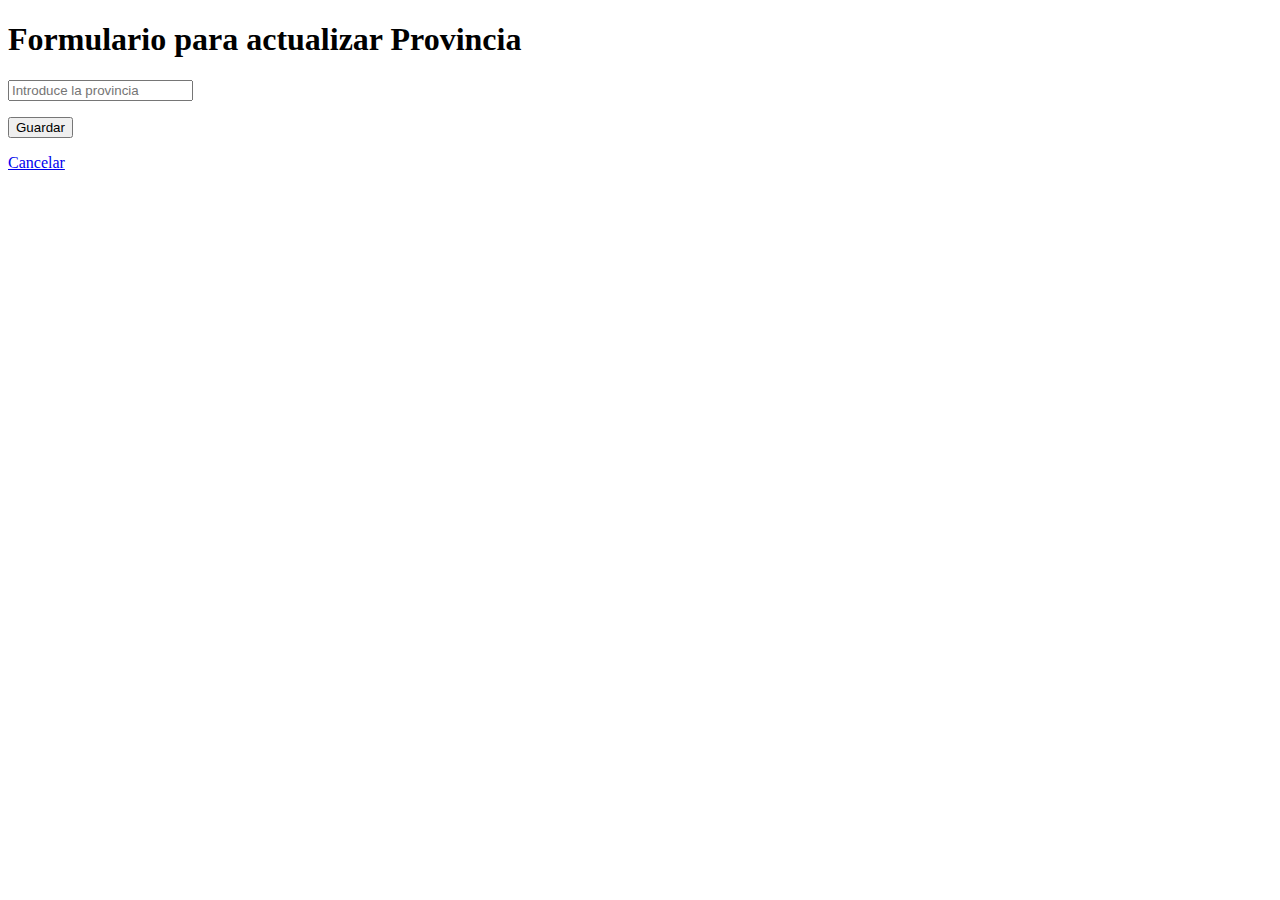
<file: agenda/src/main/resources/templates/actualizarProvincia.html>
<!DOCTYPE HTML>
<html xmlns:th="http://www.thymeleaf.org">
<head>
	<title>Provincia | Actualizar</title>
	<meta charset="UTF-8" />
	<link rel="icon" type="image/png" href="img/favi.png">
	<link rel="stylesheet" href="https://stackpath.bootstrapcdn.com/bootstrap/4.1.3/css/bootstrap.min.css" integrity="sha384-MCw98/SFnGE8fJT3GXwEOngsV7Zt27NXFoaoApmYm81iuXoPkFOJwJ8ERdknLPMO" crossorigin="anonymous">
</head>
<body>

<div th:replace="fragments/topnav :: navbar"></div>
	
	<div class="container-fluid">
		<h1>Formulario para actualizar Provincia</h1>
		<form action="#" th:action="@{/guardaProvincia}" th:object="${provincia}" method="post">
			<input type="hidden" th:field="*{idprovincia}" name="idprovincia" id="idprovincia" >
			<div class="form-group">
				<input class="form-control" type="text" th:field="*{provincia}" name="provincia" id="provincia" placeholder="Introduce la provincia">
			</div>
				
			<p class="form-group">
				<input class="btn btn-lg btn-block btn-primary" type="submit" value="Guardar" />
			</p>
		</form>
		<a class="btn btn-block btn-danger" href="/">Cancelar</a>
	</div>
</body>
</html>
</file>
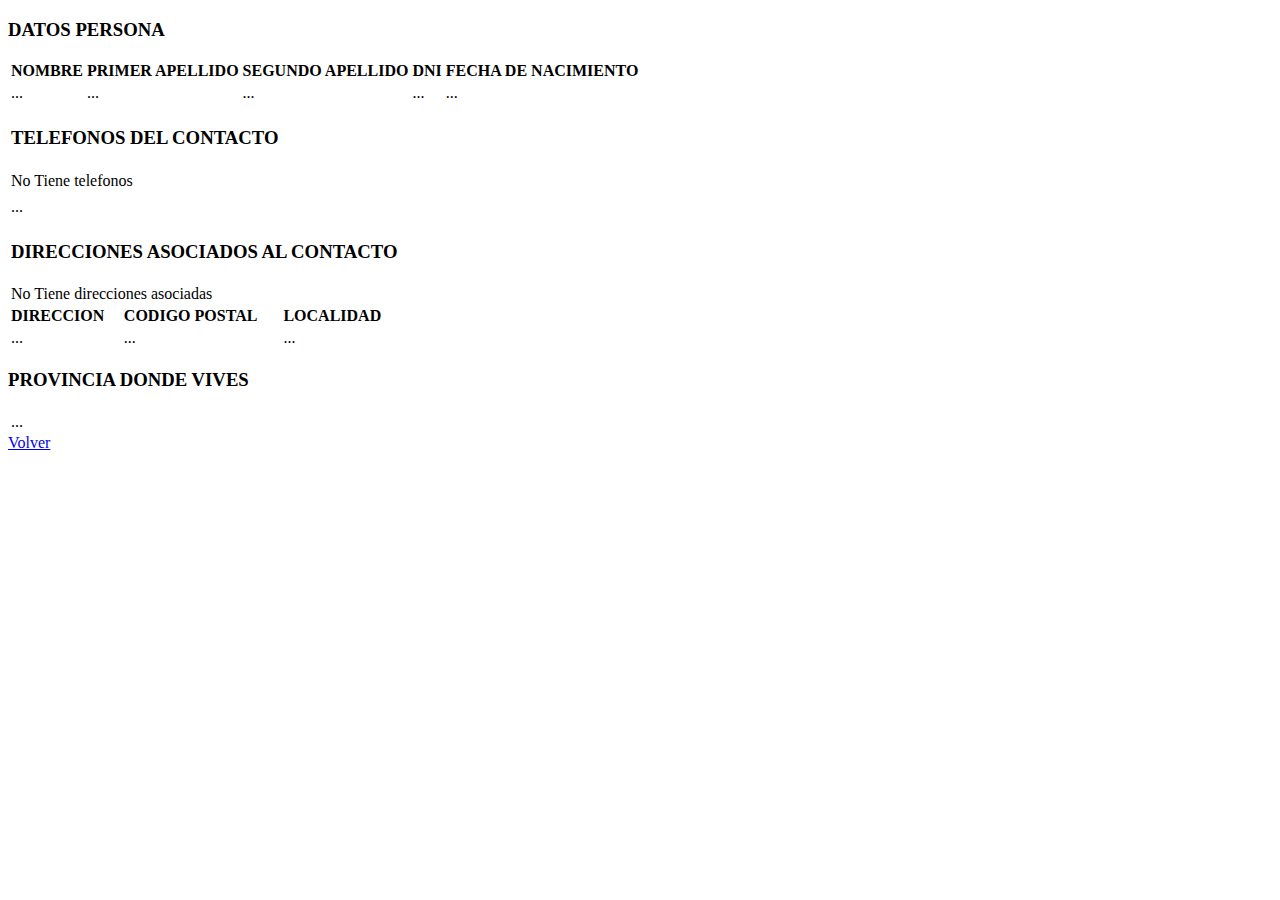
<file: agenda/src/main/resources/templates/detallesPersona.html>
<!DOCTYPE HTML>
<html xmlns:th="http://www.thymeleaf.org">
<head>
	<title>Detalles de particulares</title>
	<meta charset="UTF-8" />
	
	<link rel="stylesheet" href="https://stackpath.bootstrapcdn.com/bootstrap/4.1.3/css/bootstrap.min.css" integrity="sha384-MCw98/SFnGE8fJT3GXwEOngsV7Zt27NXFoaoApmYm81iuXoPkFOJwJ8ERdknLPMO" crossorigin="anonymous">
</head>
<body class="row-fluid">

<div th:replace="fragments/topnav :: navbar"></div>

	<main>
	<div>
	<h3 class="text-center">DATOS PERSONA</h3>

		<table class="table">
		<tr>
		<td class="text-center" ><b>NOMBRE</b></td>
			
				<td class="text-center"><b>PRIMER APELLIDO</b> </td>
			<td class="text-center"><b>SEGUNDO APELLIDO</b></td>
				<td class="text-center"><b>DNI</b></td>
			<td class="text-center"><b>FECHA DE NACIMIENTO</b></td>
		
		
		</tr>
		
				
				<tr>
					
					<td th:text="${personaDetalles.nombre}" class="text-center">...</td>
					<td th:text="${personaDetalles.apellido1}" class="text-center" >...</td>
					<td th:text="${personaDetalles.apellido2}" class="text-center" >...</td>
					<td th:text="${personaDetalles.dni}" class="text-center" >...</td>
						<td th:text="${personaDetalles.fechanacimiento}" class="text-center">...</td>
					
				</tr>
		
		</table>
			

		<table class="table">
				

				 <thead>
        <tr >
            <th><h3 class="text-center">TELEFONOS DEL CONTACTO</h3></th>
        </tr>
    </thead>
				
				   <tbody>
				 <tr th:if="${telefonos.empty}">
            <td > No Tiene telefonos </td>
        </tr>
       
       <tr th:each="telefono : ${telefonos}" class="row">
					<thead>
				<tr>
					
					
				</tr>
			</thead>
					
				<tr th:each="telefono : ${telefonos}" >

				<td th:text="${telefono.telefono}" class="text-center">...</td>
        </tr>
</tbody>
		
		</table>
		
		
		<table class="table" >			
				<tr>

					<td colspan="3"><h3 class="text-center">DIRECCIONES ASOCIADOS AL CONTACTO</h3></td>	
				</tr>
		
			
			<tr th:if="${direcciones.empty}">
            <td colspan="3"> No Tiene direcciones asociadas</td>           
        </tr>
        <tr>
        <td class="text-center"><b>DIRECCION</b></td>
         <td class="text-center"><b>CODIGO POSTAL</b></td>
          <td class="text-center"><b>LOCALIDAD</b></td>
        	</tr>
        
			
			
				<tr th:each="direccion : ${direcciones}" >
				
			
				<td th:text="${direccion.direccion}" class="text-center">...</td>
				<td th:text="${direccion.codpostal}" class="text-center">...</td>
				<td th:text="${direccion.localidad}" class="text-center">...</td>
				</tr>
	
		</table>
		<h3 class="text-center">PROVINCIA DONDE VIVES</h3>
		<table class="table">
				
				<tr>
				
					<td th:text="${provincias.provincia}" class="text-center">...</td>
					
					
				</tr>
		
		</table>
		
		
		


		
		
	
		<a class="btn btn-block btn-primary" href="/">Volver</a>
		</div>
	</main>
</body>
</html>
</file>
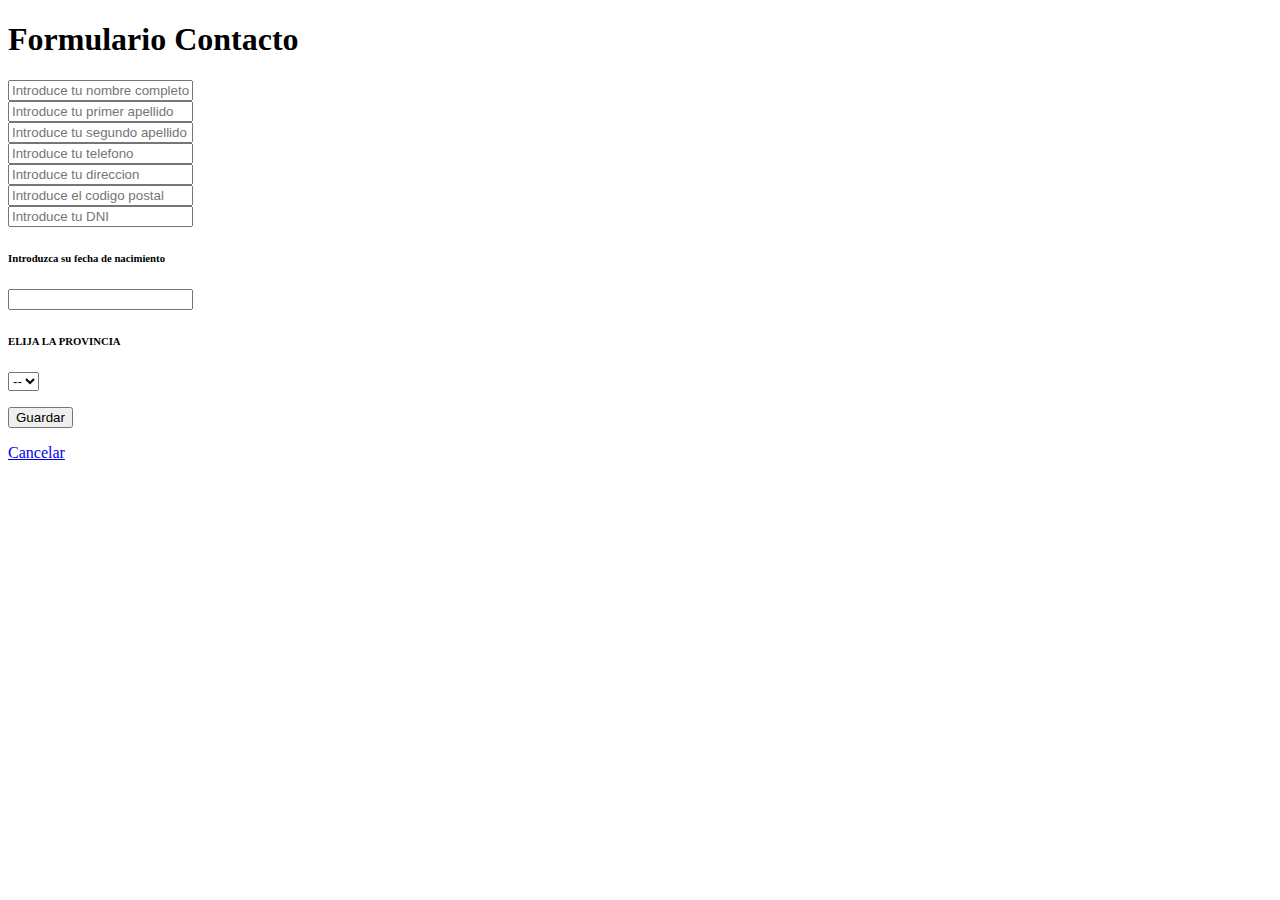
<file: agenda/src/main/resources/templates/formContacto.html>
<!DOCTYPE HTML>
<html xmlns:th="http://www.thymeleaf.org">
<head>
	<title>Añadir Particular</title>
	<meta charset="UTF-8" />
	<link rel="icon" type="image/png" href="img/favi.png">
	<link rel="stylesheet" href="https://stackpath.bootstrapcdn.com/bootstrap/4.1.3/css/bootstrap.min.css" integrity="sha384-MCw98/SFnGE8fJT3GXwEOngsV7Zt27NXFoaoApmYm81iuXoPkFOJwJ8ERdknLPMO" crossorigin="anonymous">
</head>
<body>

<div th:replace="fragments/topnav :: navbar"></div>

	<div class="alert alert-success text-center" th:if="${msg_anadido != null}" th:text="${msg_anadido}"></div>
  	<div class="alert alert-warning text-center" th:if="${msg_actualizado != null}" th:text="${msg_actualizado}"></div>
	<div class="alert alert-danger text-center" th:if="${msg_borrado != null}" th:text="${msg_borrado}"></div>

	
	<div class="container">
		<h1>Formulario Contacto</h1>
		<form action="save"  method="post">
			<div class="form-group">
				<input class="form-control" type="text" name="nombre" id="nombre" placeholder="Introduce tu nombre completo">
				

			</div>
			
			<div class="form-group">
				<input class="form-control" type="text" name="apellido1" id="apellido1" placeholder="Introduce tu primer apellido">
				
			</div>
			
			<div class="form-group">
				<input class="form-control" type="text" name="apellido2" id="apellido2" placeholder="Introduce tu segundo apellido">
				
			</div>
			<div class="form-group">
				<input class="form-control" type="text" name="telefono" id="telefono" placeholder="Introduce tu telefono">
				
			</div>
			<div class="form-group">
				<input class="form-control" type="text" name="direccion" id="direccion" placeholder="Introduce tu direccion">
				
			</div>
			<div class="form-group">
				<input class="form-control" type="text" name="codpostal" id="codpostal" placeholder="Introduce el codigo postal">
				
			</div>
			
			<div class="form-group">
				<input class="form-control" type="text" name="dni" id="dni" placeholder="Introduce tu DNI">
				
			</div>
			<div class="form-group">
				<h6>Introduzca su fecha de nacimiento </h6>
				<input class="form-control" type="text" name="fecha" id="fecha">
				
			</div>
				<div class="form-group">
				<h6>ELIJA LA PROVINCIA </h6>
					<select name="provinciaEscogida"> 
                         <option value=""> -- </option>
                           <option th:each="country : ${countries}"
                           th:value="${country.idprovincia}" 
                            th:text="${country.provincia}"/>
                          
                  </select>
			</div>
			
			<p class="form-group">
				<input class="btn btn-lg btn-block btn-primary" type="submit" value="Guardar" />
			</p>
		</form>
		<a class="btn btn-block btn-danger" href="/">Cancelar</a>
	</div>
</body>
</html>
</file>
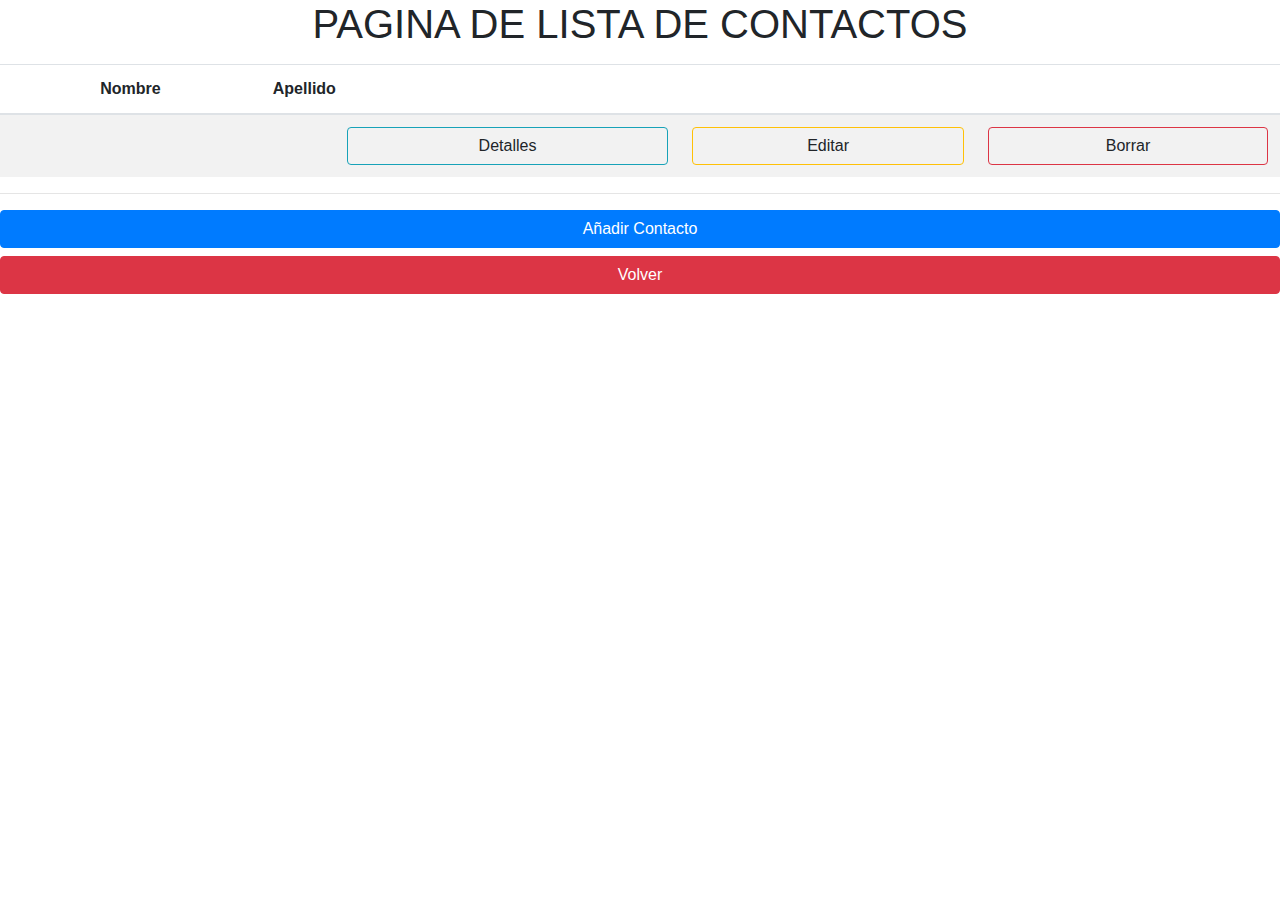
<file: agenda/src/main/resources/templates/listaContactos.html>
<!doctype html>
<html xmlns:th="http://www.thymeleaf.org">
  <head>
    <!-- Required meta tags -->
    <meta charset="utf-8">
    <meta name="viewport" content="width=device-width, initial-scale=1, shrink-to-fit=no">

    <!-- Bootstrap CSS -->
    <link rel="stylesheet" href="https://stackpath.bootstrapcdn.com/bootstrap/4.3.1/css/bootstrap.min.css" integrity="sha384-ggOyR0iXCbMQv3Xipma34MD+dH/1fQ784/j6cY/iJTQUOhcWr7x9JvoRxT2MZw1T" crossorigin="anonymous">
		<link rel="icon" type="image/png" href="img/favi.png">
    <title>Agenda</title>
  </head>
  <body>
  
  <div th:replace="fragments/topnav :: navbar"></div>
    
    <h1 class="text-center">PAGINA DE LISTA DE CONTACTOS</h1>
    
    
    
    				<table class="table table-striped">
					  <thead>
					    <tr>
					      <th scope="col" class="text-center" >Nombre</th>
					      <th scope="col" colspan="4" >Apellido</th>
					    </tr>
					  </thead>
					 
    <div th:each="persona : ${personas}" class="row pb-2">
				<!-- <p class="col-9" th:text="' ' + ${persona.nombre} + ' -> ' + ${persona.apellido1}"></p> -->
				<tbody>
					    <tr>
					      <td th:text="' ' + ${persona.nombre}" class="text-center"></td>
					      <td th:text="' ' + ${persona.apellido1}"></td>

					      <td><a class="col btn btn-outline-info mr-1"  th:href="@{/datos/{id}(id=${persona.idpersona})}" role="button">Detalles</a></td>
					      <td><a class="col btn btn-outline-warning mr-1"  role="button">Editar</a></td>
					      <td><a class="col btn btn-outline-danger mr-1" th:href="@{/borrar/{id}(id=${persona.idpersona})}" role="button">Borrar</a></td>
					    </tr>
					  </tbody>
					</table>
			</div>
			<hr/>
		<a class="btn btn-block btn-primary" href="new">Añadir Contacto</a>
    
    
    
    
    
    
    <a class="btn btn-block btn-danger"href="volver">Volver</a>
    </br>
   
    
    <!-- Optional JavaScript -->
    <!-- jQuery first, then Popper.js, then Bootstrap JS -->
    <script src="https://code.jquery.com/jquery-3.3.1.slim.min.js" integrity="sha384-q8i/X+965DzO0rT7abK41JStQIAqVgRVzpbzo5smXKp4YfRvH+8abtTE1Pi6jizo" crossorigin="anonymous"></script>
    <script src="https://cdnjs.cloudflare.com/ajax/libs/popper.js/1.14.7/umd/popper.min.js" integrity="sha384-UO2eT0CpHqdSJQ6hJty5KVphtPhzWj9WO1clHTMGa3JDZwrnQq4sF86dIHNDz0W1" crossorigin="anonymous"></script>
    <script src="https://stackpath.bootstrapcdn.com/bootstrap/4.3.1/js/bootstrap.min.js" integrity="sha384-JjSmVgyd0p3pXB1rRibZUAYoIIy6OrQ6VrjIEaFf/nJGzIxFDsf4x0xIM+B07jRM" crossorigin="anonymous"></script>
  </body>
</html>
</file>
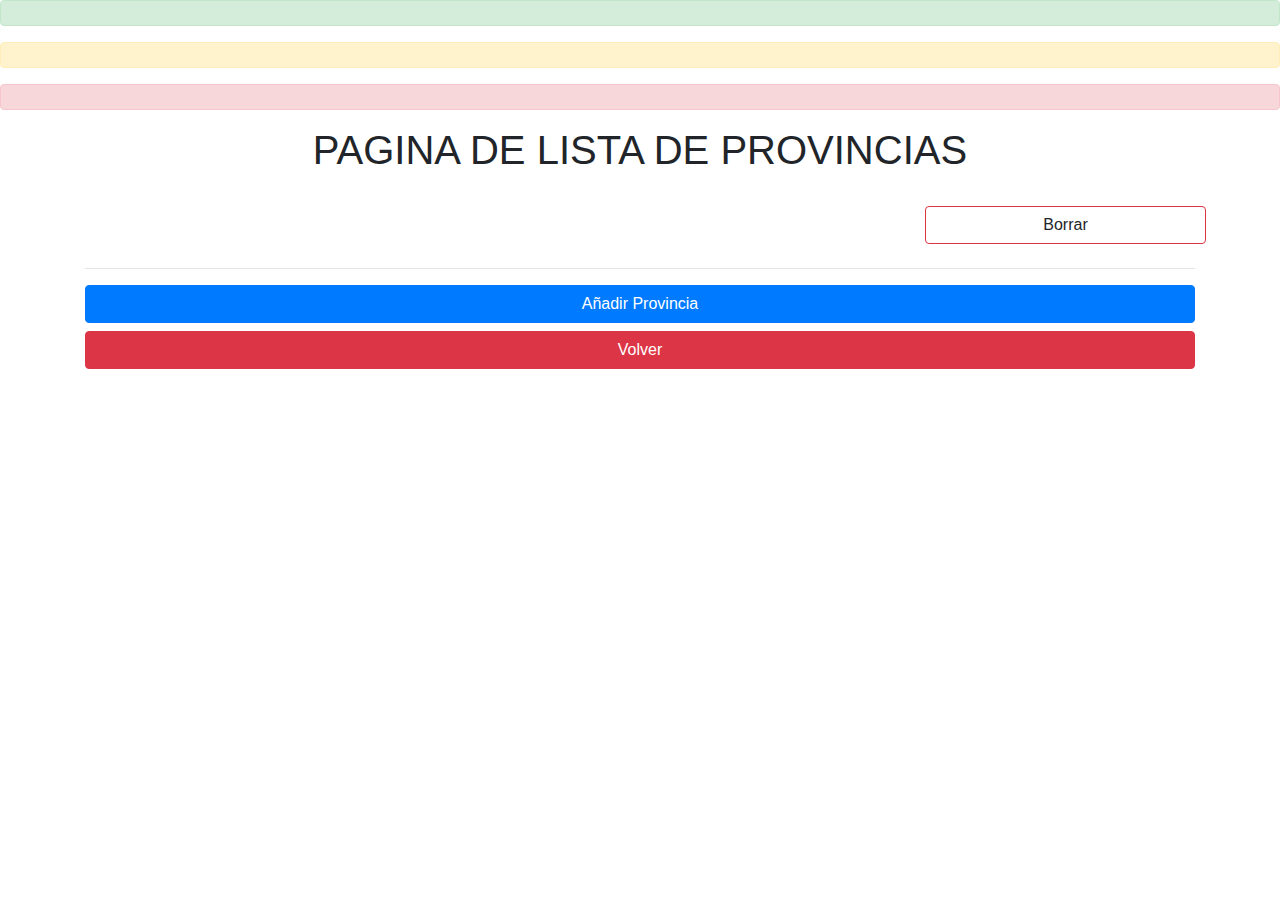
<file: agenda/src/main/resources/templates/listaProvincias.html>
<!doctype html>
<html xmlns:th="http://www.thymeleaf.org">
  <head>
    <!-- Required meta tags -->
    <meta charset="utf-8">
    <meta name="viewport" content="width=device-width, initial-scale=1, shrink-to-fit=no">

    <!-- Bootstrap CSS -->
    <link rel="stylesheet" href="https://stackpath.bootstrapcdn.com/bootstrap/4.3.1/css/bootstrap.min.css" integrity="sha384-ggOyR0iXCbMQv3Xipma34MD+dH/1fQ784/j6cY/iJTQUOhcWr7x9JvoRxT2MZw1T" crossorigin="anonymous">
		<link rel="icon" type="image/png" href="img/favi.png">
		
    <title>Agenda</title>
  </head>
  <body>
  
  <div th:replace="fragments/topnav :: navbar"></div>
  
  	<div class="alert alert-success text-center" th:if="${msg_anadido != null}" th:text="${msg_anadido}"></div>
  	<div class="alert alert-warning text-center" th:if="${msg_actualizado != null}" th:text="${msg_actualizado}"></div>
	<div class="alert alert-danger text-center" th:if="${msg_borrado != null}" th:text="${msg_borrado}"></div>
  	
    
    <h1 class="text-center pb-4">PAGINA DE LISTA DE PROVINCIAS</h1>
    
    <div class="container">
    	<div th:each="provincia : ${provincias}" class="row pb-2">
    		<p class="col-9 mb-2" th:text="${provincia.provincia}"></p>
			<a class="col btn btn-outline-danger mr-1" th:href="@{/borrarProvincia/{id}(id=${provincia.idprovincia})}" role="button">Borrar</a>
    	</div>
    	
    	<hr>
    	<a class="btn btn-block btn-primary" href="/nuevaProvincia">Añadir Provincia</a>
    	<a class="btn btn-block btn-danger" href="volver">Volver</a>
    </div>
    
    
    
    
   
    
    <!-- Optional JavaScript -->
    <!-- jQuery first, then Popper.js, then Bootstrap JS -->
    <script src="https://code.jquery.com/jquery-3.3.1.slim.min.js" integrity="sha384-q8i/X+965DzO0rT7abK41JStQIAqVgRVzpbzo5smXKp4YfRvH+8abtTE1Pi6jizo" crossorigin="anonymous"></script>
    <script src="https://cdnjs.cloudflare.com/ajax/libs/popper.js/1.14.7/umd/popper.min.js" integrity="sha384-UO2eT0CpHqdSJQ6hJty5KVphtPhzWj9WO1clHTMGa3JDZwrnQq4sF86dIHNDz0W1" crossorigin="anonymous"></script>
    <script src="https://stackpath.bootstrapcdn.com/bootstrap/4.3.1/js/bootstrap.min.js" integrity="sha384-JjSmVgyd0p3pXB1rRibZUAYoIIy6OrQ6VrjIEaFf/nJGzIxFDsf4x0xIM+B07jRM" crossorigin="anonymous"></script>
  </body>
</html>
</file>
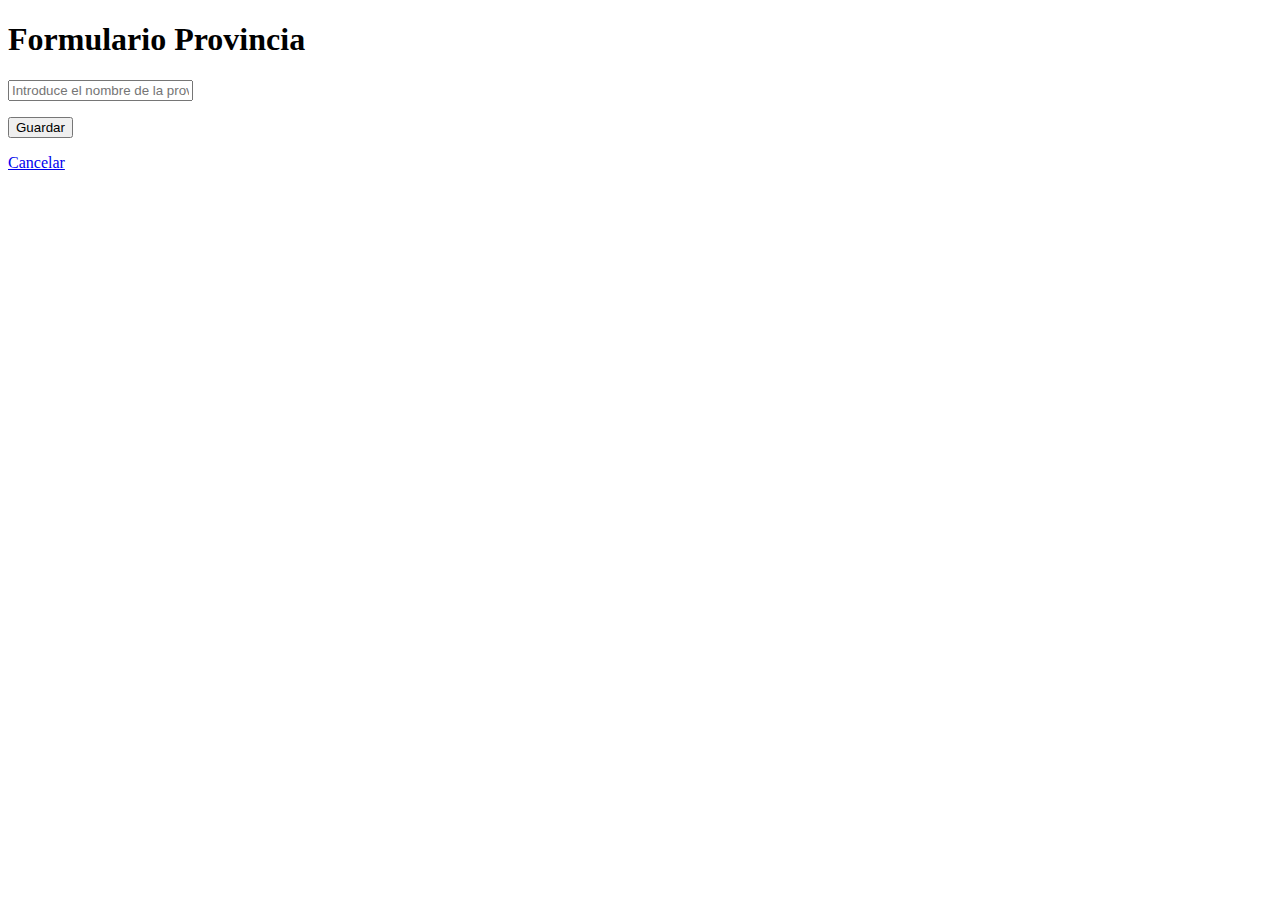
<file: agenda/src/main/resources/templates/provinciaForm.html>
<!DOCTYPE HTML>
<html xmlns:th="http://www.thymeleaf.org">
<head>
	<title>Añadir Provincia</title>
	<meta charset="UTF-8" />
	<link rel="icon" type="image/png" href="img/favi.png">
	<link rel="stylesheet" href="https://stackpath.bootstrapcdn.com/bootstrap/4.1.3/css/bootstrap.min.css" integrity="sha384-MCw98/SFnGE8fJT3GXwEOngsV7Zt27NXFoaoApmYm81iuXoPkFOJwJ8ERdknLPMO" crossorigin="anonymous">
</head>
<body>

<div th:replace="fragments/topnav :: navbar"></div>
	
	<div class="container-fluid">
		<h1>Formulario Provincia</h1>
		<form action="#" th:action="@{/nuevaProvinciaADD}"  method="post">
			<div class="form-group">
				<input class="form-control" type="text" name="user" id="user" placeholder="Introduce el nombre de la provincia">
			</div>
			<p class="form-group">
				<input class="btn btn-lg btn-block btn-primary" type="submit" value="Guardar" />
			</p>
		</form>
		<a class="btn btn-block btn-danger" href="/">Cancelar</a>
	</div>
</body>
</html>
</file>
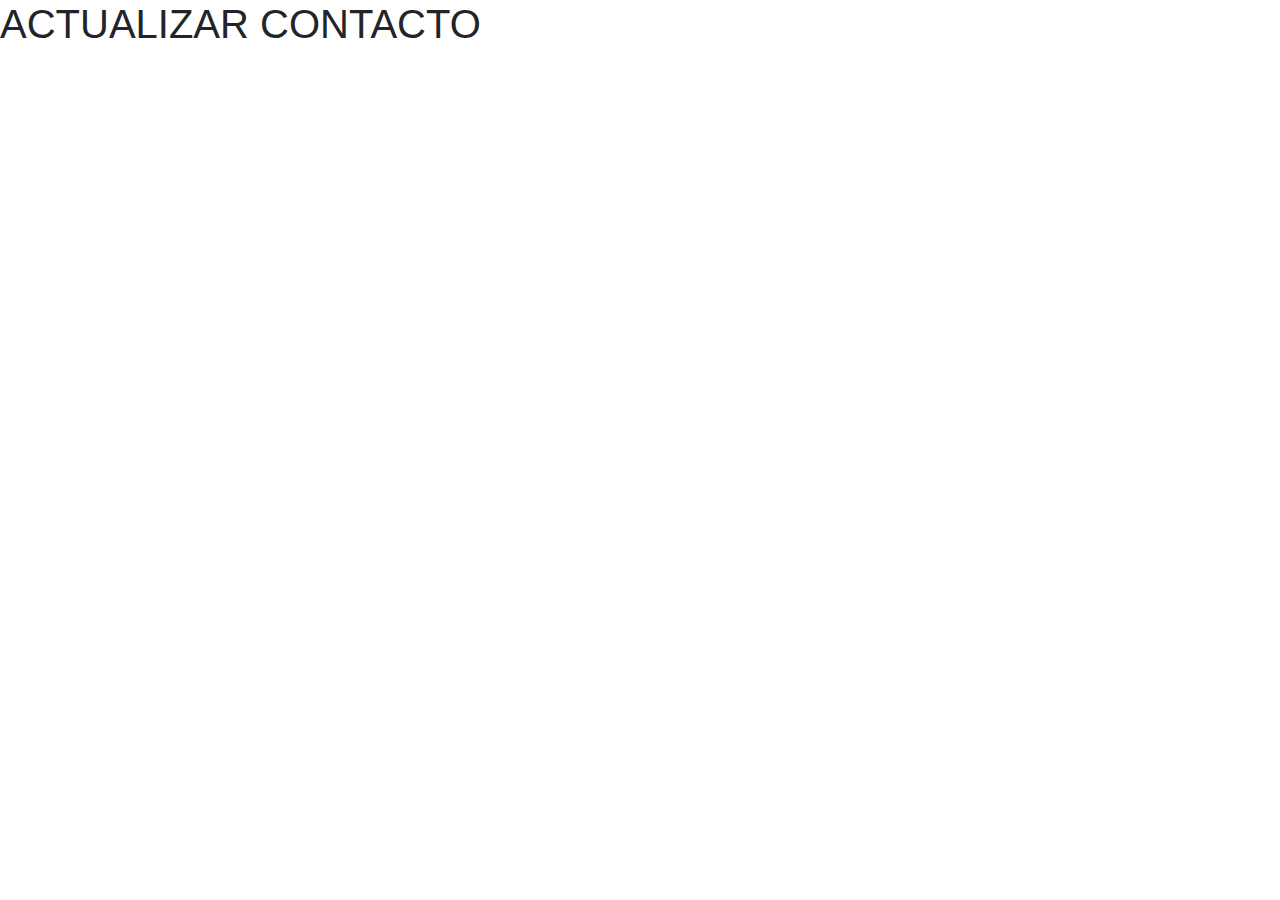
<file: agenda/src/main/resources/templates/updateContacto.html>
<!doctype html>
<html xmlns:th="http://www.thymeleaf.org">
  <head>
    <!-- Required meta tags -->
    <meta charset="utf-8">
    <meta name="viewport" content="width=device-width, initial-scale=1, shrink-to-fit=no">
	
	
	<link rel="icon" type="image/png" href="img/favi.png">
    <!-- Bootstrap CSS -->
    <link rel="stylesheet" href="https://stackpath.bootstrapcdn.com/bootstrap/4.3.1/css/bootstrap.min.css" integrity="sha384-ggOyR0iXCbMQv3Xipma34MD+dH/1fQ784/j6cY/iJTQUOhcWr7x9JvoRxT2MZw1T" crossorigin="anonymous">
		
	
    <title>Agenda luca</title>
  </head>
  <body>
  
  <div th:replace="fragments/topnav :: navbar"></div>
   
    <h1>ACTUALIZAR CONTACTO</h1>


    
    <!-- Optional JavaScript -->
    <!-- jQuery first, then Popper.js, then Bootstrap JS -->
    <script src="https://code.jquery.com/jquery-3.3.1.slim.min.js" integrity="sha384-q8i/X+965DzO0rT7abK41JStQIAqVgRVzpbzo5smXKp4YfRvH+8abtTE1Pi6jizo" crossorigin="anonymous"></script>
    <script src="https://cdnjs.cloudflare.com/ajax/libs/popper.js/1.14.7/umd/popper.min.js" integrity="sha384-UO2eT0CpHqdSJQ6hJty5KVphtPhzWj9WO1clHTMGa3JDZwrnQq4sF86dIHNDz0W1" crossorigin="anonymous"></script>
    <script src="https://stackpath.bootstrapcdn.com/bootstrap/4.3.1/js/bootstrap.min.js" integrity="sha384-JjSmVgyd0p3pXB1rRibZUAYoIIy6OrQ6VrjIEaFf/nJGzIxFDsf4x0xIM+B07jRM" crossorigin="anonymous"></script>
  </body>
</html>
</file>
